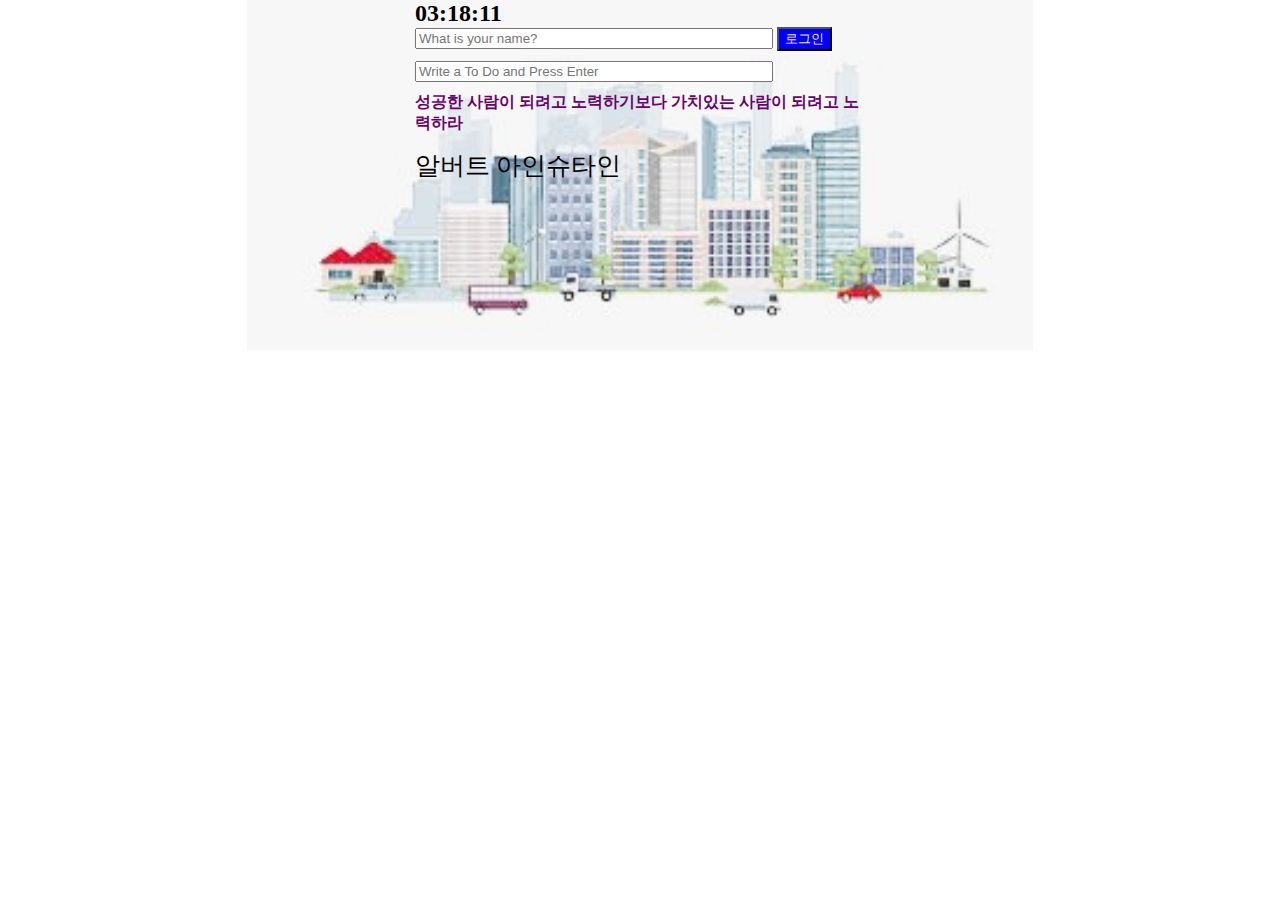
<file: index.html>
<!DOCTYPE html>
<html lang="en">
<head>
    <meta charset="UTF-8">
    <meta name="viewport" content="width=device-width, initial-scale=1.0">
    <link rel="stylesheet" href="src/css/style.css" />
    <title>Momentum</title>
</head>
<body>
    
    <h2 id="clock">00:00</h2>
    <div id="weather">
        <span></span>
        <span></span>
    </div>
    <form class="hidden" id="login-form">
        <input 
            required 
            maxlength="15" 
            type="text" 
            placeholder="What is your name?">
        <button>로그인</button>
    </form>
    <h1 id="greeting" class="hidden"></h1>
    <form id="todo-form">
        <input type="text" placeholder="Write a To Do and Press Enter" required>
    </form>
    <ul id="todo-list"></ul>
    <div id="quote">
        <span></span>
        <span></span>
    </div>

    <script src="src/js/greetings.js"></script>
    <script src="src/js/clock.js"></script>
    <script src="src/js/quotes.js"></script>
    <script src="src/js/background.js"></script>
    <script src="src/js/todo.js"></script>
    <script src="src/js/weather.js"></script>
</body>
</html>
<!-- https://codesandbox.io/p/sandbox/a09solution-forked-qfdxry?file=%2Findex.html%3A10%2C5-10%2C35 -->
</file>
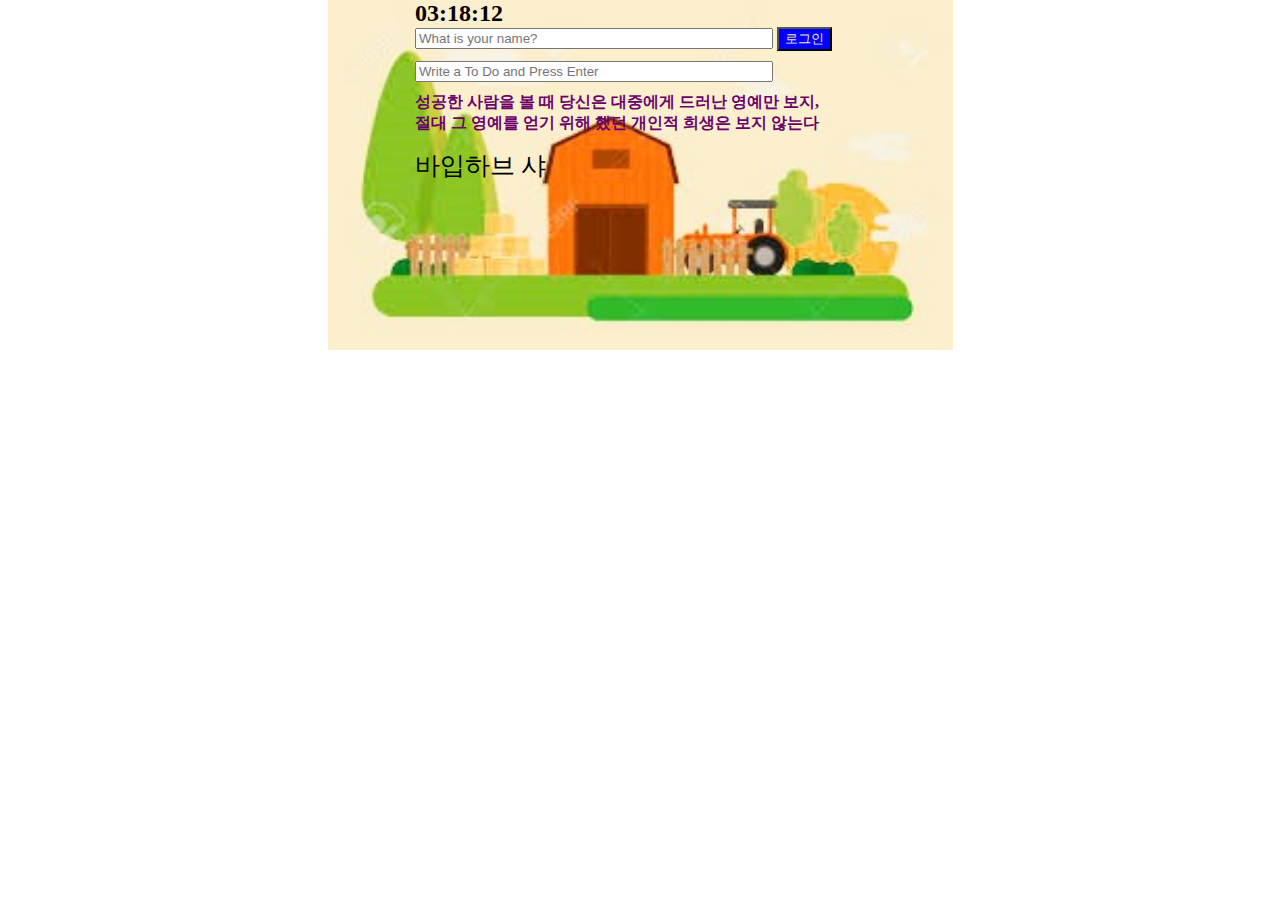
<file: Momentum/index.html>
<!DOCTYPE html>
<html lang="en">
<head>
    <meta charset="UTF-8">
    <meta name="viewport" content="width=device-width, initial-scale=1.0">
    <link rel="stylesheet" href="css/style.css" />
    <title>Momentum</title>
</head>
<body>
    
    <h2 id="clock">00:00</h2>
    <div id="weather">
        <span></span>
        <span></span>
    </div>
    <form class="hidden" id="login-form">
        <input 
            required 
            maxlength="15" 
            type="text" 
            placeholder="What is your name?">
        <button>로그인</button>
    </form>
    <h1 id="greeting" class="hidden"></h1>
    <form id="todo-form">
        <input type="text" placeholder="Write a To Do and Press Enter" required>
    </form>
    <ul id="todo-list"></ul>
    <div id="quote">
        <span></span>
        <span></span>
    </div>

    <script src="js/greetings.js"></script>
    <script src="js/clock.js"></script>
    <script src="js/quotes.js"></script>
    <script src="js/background.js"></script>
    <script src="js/todo.js"></script>
    <script src="js/weather.js"></script>
</body>
</html>
<!-- https://codesandbox.io/p/sandbox/a09solution-forked-qfdxry?file=%2Findex.html%3A10%2C5-10%2C35 -->
</file>
<file: src/css/style.css>
* {
    margin: 0px;
}

.hidden {
    display: none;
}

#range {
    font-weight: bolder;
}

#result {
    font-weight: bolder;
}

html {
    width: 450px;
    height: 350px;
    margin: auto;
}
/* webpage body에 이미지 넣기 - 이미지를 반복하지 않고 body 너비에 맞게 */
body {
    width: 450px;
    height: 450px;
    margin: auto;
    /* background-image: url("../img/0.jpg"); */
    background-size: cover;
    background-repeat: no-repeat;
    background-position: center;
    position: relative;
}

#login-form input {
    width: 350px;
}

#login-form button {
    background-color: blue;
    color: bisque;
}

#weather {
    position: absolute;
    top: 0px;
    right: 0px;
  }

#todo-form input {
    width: 350px;
    margin: 10px 0px;
}

#todo-list {
    list-style-type: none;
}
  

div#quote span:nth-child(1) {
    display: block;
    color: rgb(106, 2, 106);
    font-weight: bolder;
    font-size: 16px;
    margin-bottom: 15px;
}

div#quote span:nth-child(2){
    font-size: 25px;
    text-align: center;
    margin-top: 200px;
    width: 450px;
}
</file>
<file: Momentum/css/style.css>
* {
    margin: 0px;
}

.hidden {
    display: none;
}

#range {
    font-weight: bolder;
}

#result {
    font-weight: bolder;
}

html {
    width: 450px;
    height: 350px;
    margin: auto;
}
/* webpage body에 이미지 넣기 - 이미지를 반복하지 않고 body 너비에 맞게 */
body {
    width: 450px;
    height: 450px;
    margin: auto;
    /* background-image: url("../img/0.jpg"); */
    background-size: cover;
    background-repeat: no-repeat;
    background-position: center;
    position: relative;
}

#login-form input {
    width: 350px;
}

#login-form button {
    background-color: blue;
    color: bisque;
}

#weather {
    position: absolute;
    top: 0px;
    right: 0px;
  }

#todo-form input {
    width: 350px;
    margin: 10px 0px;
}

#todo-list {
    list-style-type: none;
}
  

div#quote span:nth-child(1) {
    display: block;
    color: rgb(106, 2, 106);
    font-weight: bolder;
    font-size: 16px;
    margin-bottom: 15px;
}

div#quote span:nth-child(2){
    font-size: 25px;
    text-align: center;
    margin-top: 200px;
    width: 450px;
}
</file>
